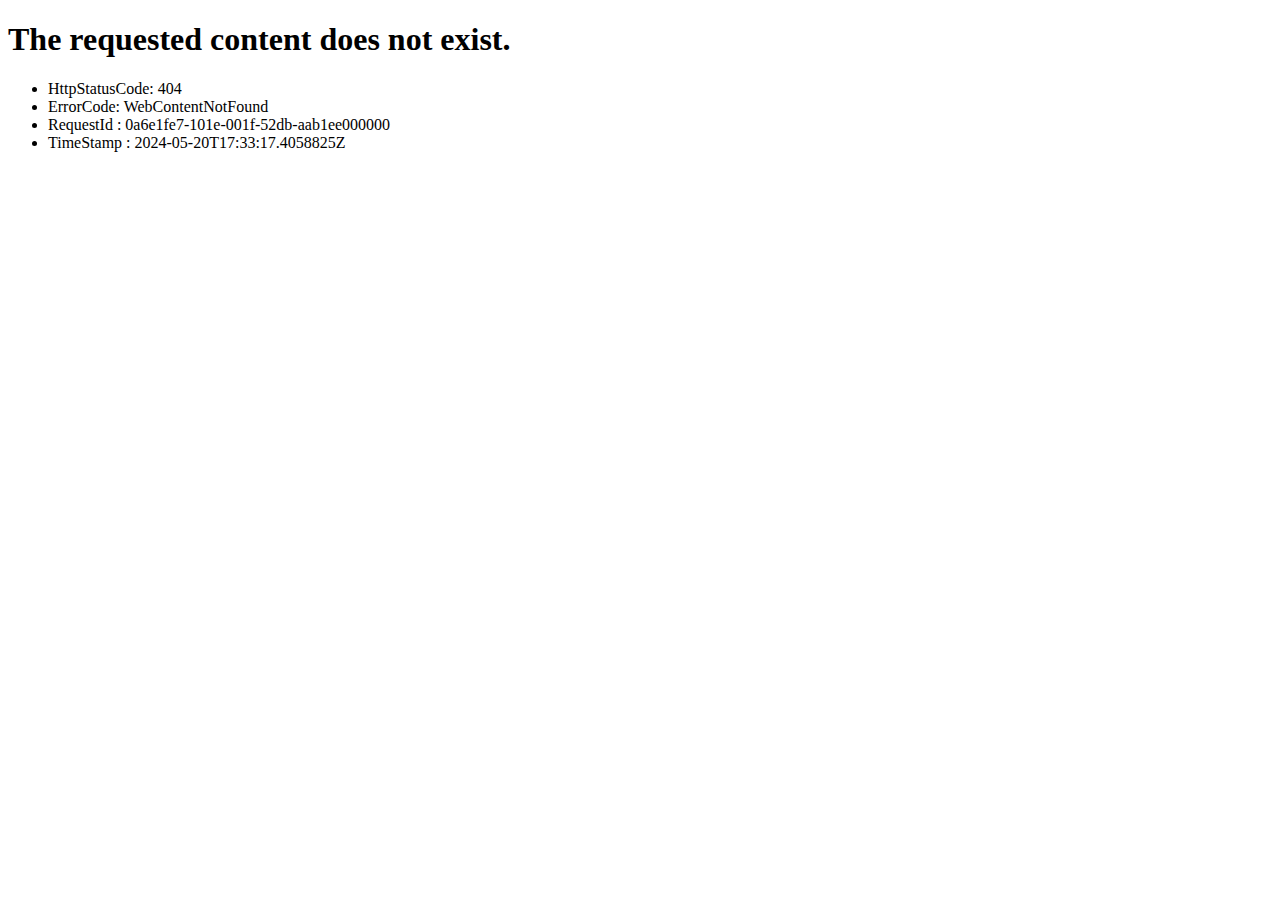
<file: w1.html>
<!DOCTYPE html><html><head><title>WebContentNotFound</title></head><body><h1>The requested content does not exist.</h1><p><ul><li>HttpStatusCode: 404</li><li>ErrorCode: WebContentNotFound</li><li>RequestId : 0a6e1fe7-101e-001f-52db-aab1ee000000</li><li>TimeStamp : 2024-05-20T17:33:17.4058825Z</li></ul></p></body></html>
</file>
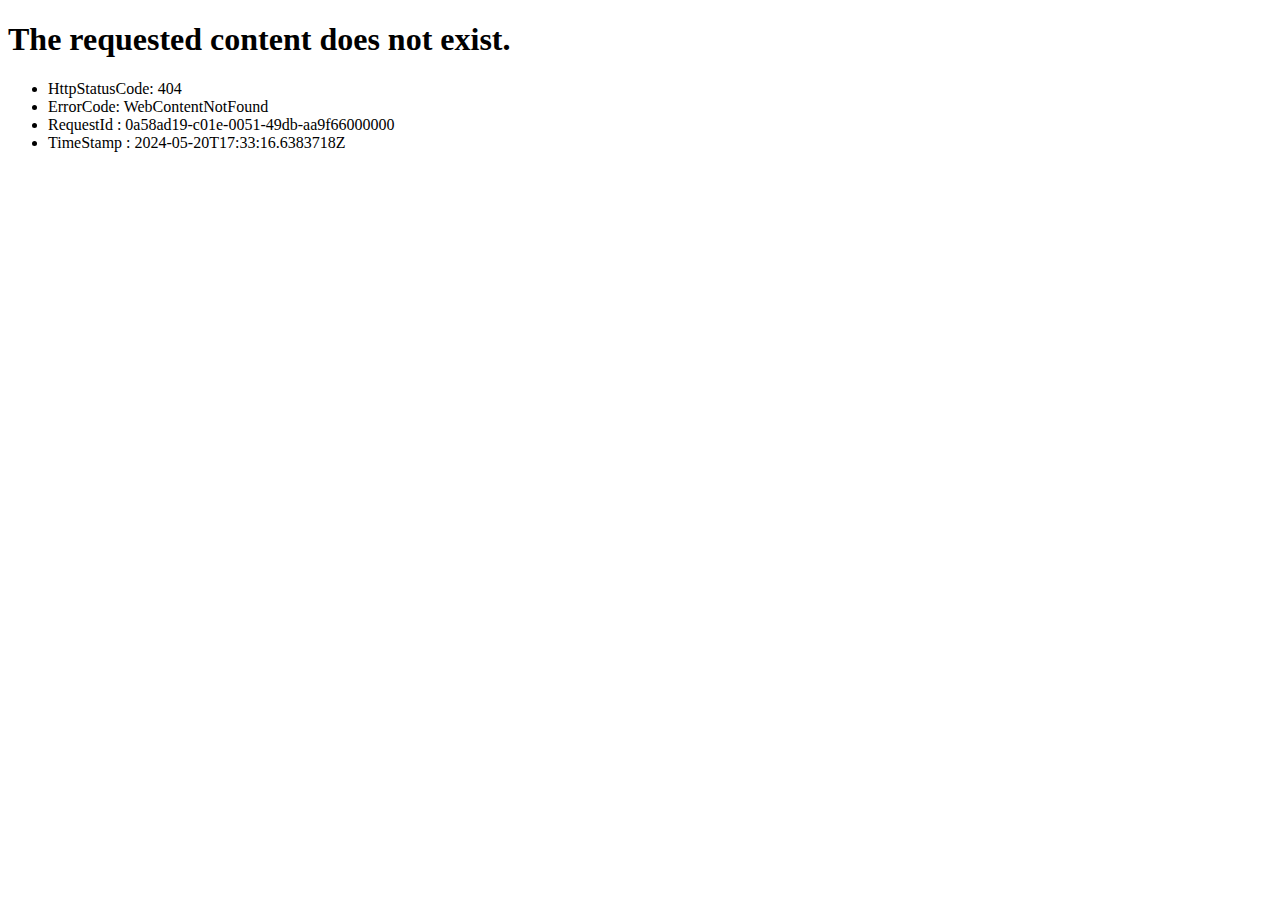
<file: w3.html>
<!DOCTYPE html><html><head><title>WebContentNotFound</title></head><body><h1>The requested content does not exist.</h1><p><ul><li>HttpStatusCode: 404</li><li>ErrorCode: WebContentNotFound</li><li>RequestId : 0a58ad19-c01e-0051-49db-aa9f66000000</li><li>TimeStamp : 2024-05-20T17:33:16.6383718Z</li></ul></p></body></html>
</file>
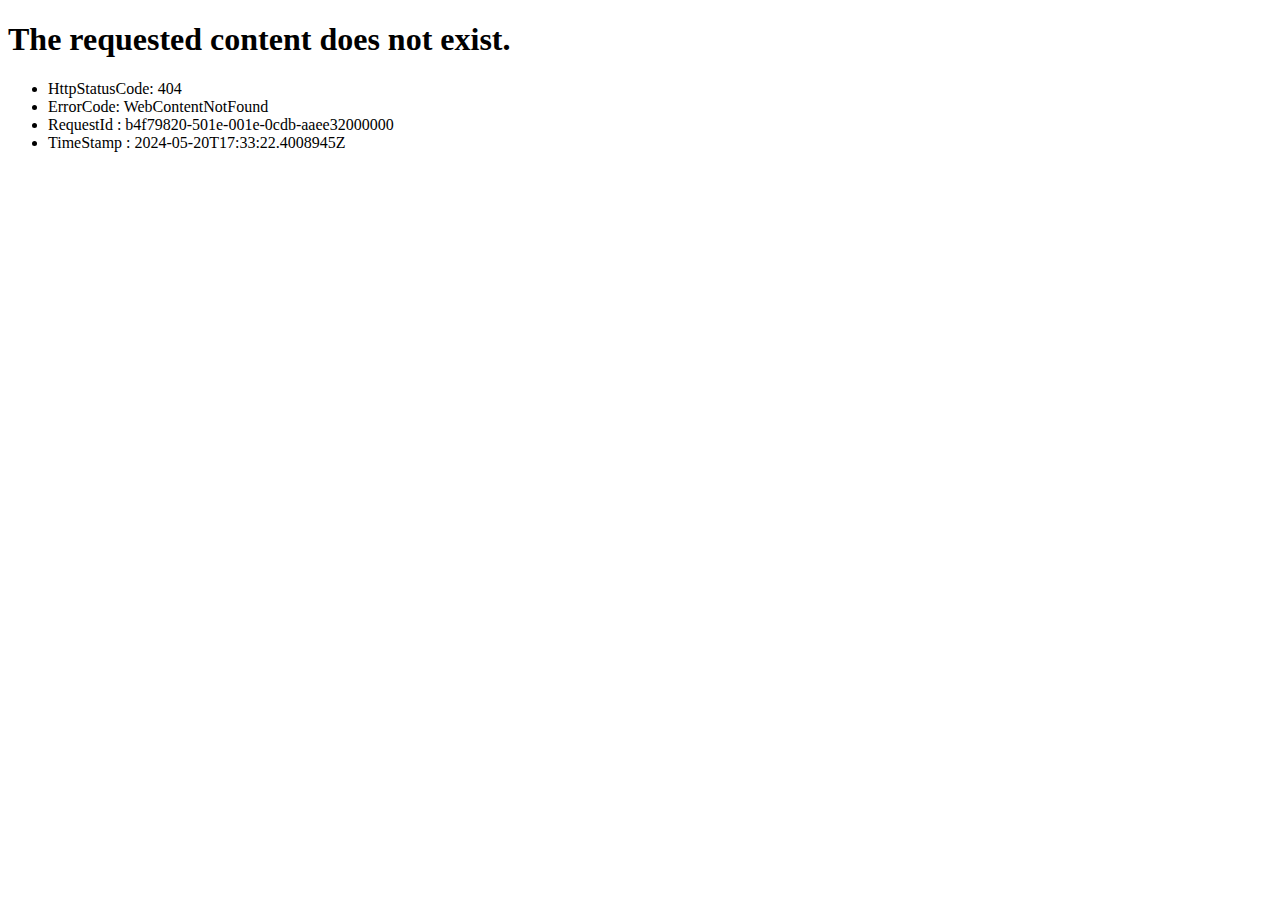
<file: css/618122e75e351.html>
<!DOCTYPE html><html><head><title>WebContentNotFound</title></head><body><h1>The requested content does not exist.</h1><p><ul><li>HttpStatusCode: 404</li><li>ErrorCode: WebContentNotFound</li><li>RequestId : b4f79820-501e-001e-0cdb-aaee32000000</li><li>TimeStamp : 2024-05-20T17:33:22.4008945Z</li></ul></p></body></html>
</file>
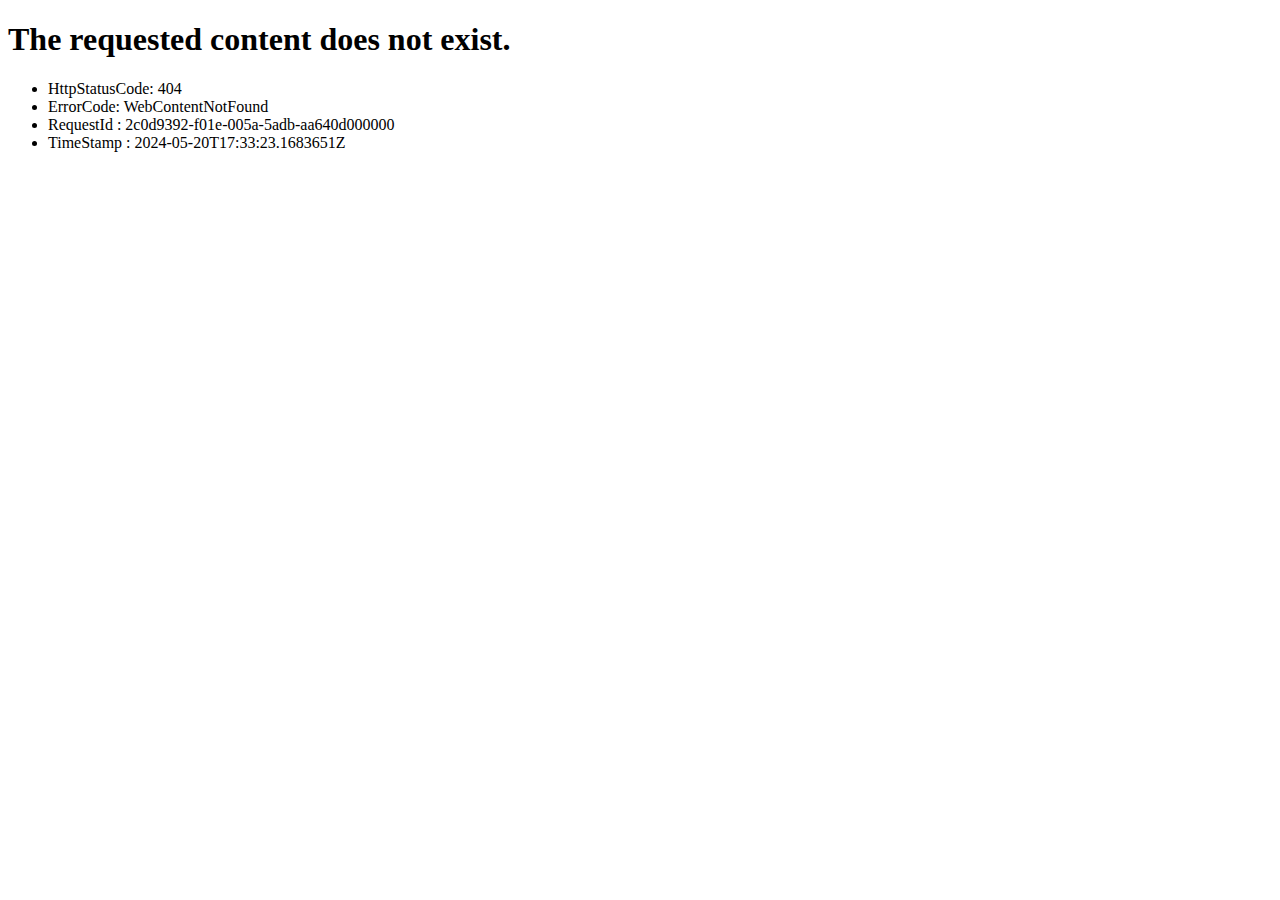
<file: css/618122e75e3a1.html>
<!DOCTYPE html><html><head><title>WebContentNotFound</title></head><body><h1>The requested content does not exist.</h1><p><ul><li>HttpStatusCode: 404</li><li>ErrorCode: WebContentNotFound</li><li>RequestId : 2c0d9392-f01e-005a-5adb-aa640d000000</li><li>TimeStamp : 2024-05-20T17:33:23.1683651Z</li></ul></p></body></html>
</file>
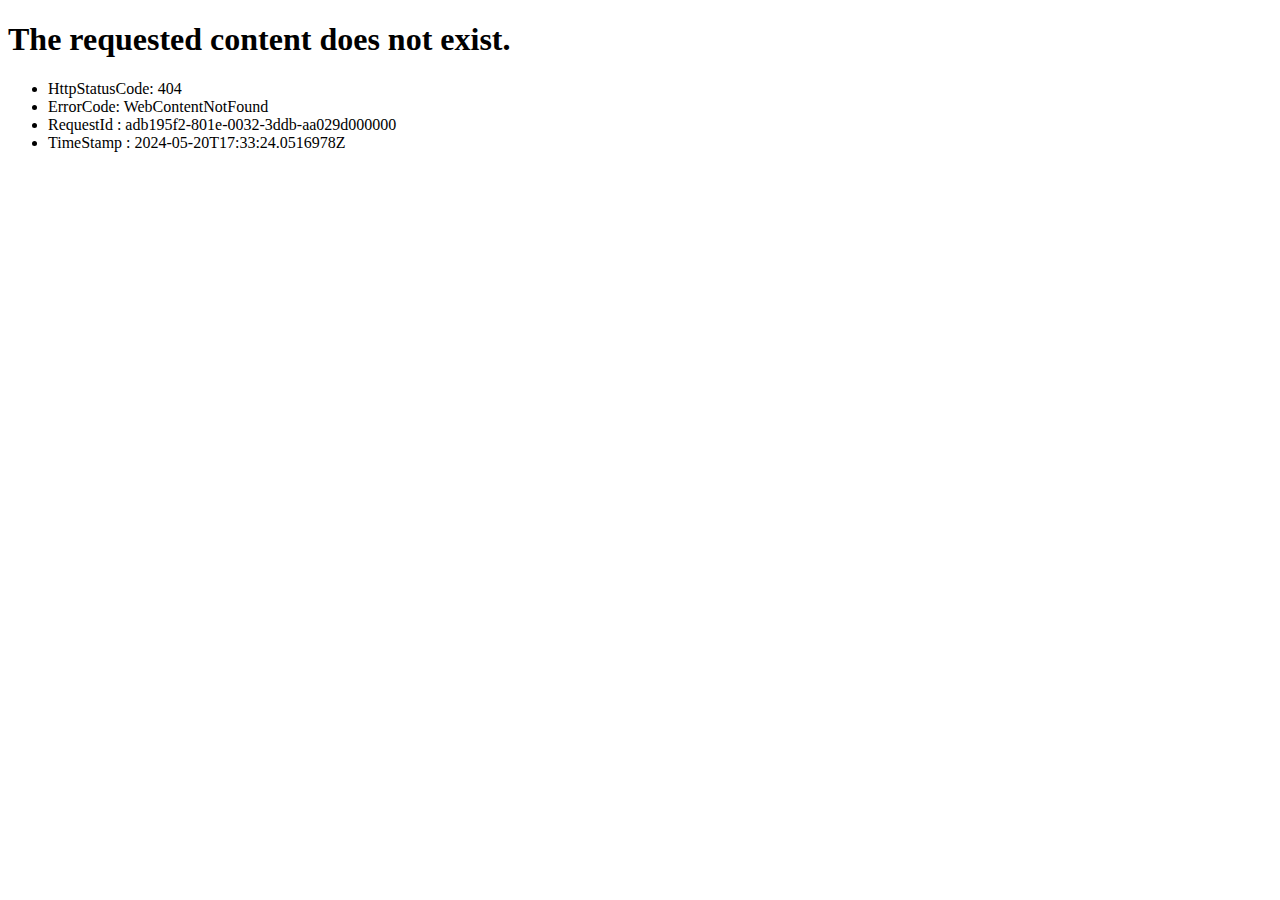
<file: css/618122e75e3ce.html>
<!DOCTYPE html><html><head><title>WebContentNotFound</title></head><body><h1>The requested content does not exist.</h1><p><ul><li>HttpStatusCode: 404</li><li>ErrorCode: WebContentNotFound</li><li>RequestId : adb195f2-801e-0032-3ddb-aa029d000000</li><li>TimeStamp : 2024-05-20T17:33:24.0516978Z</li></ul></p></body></html>
</file>
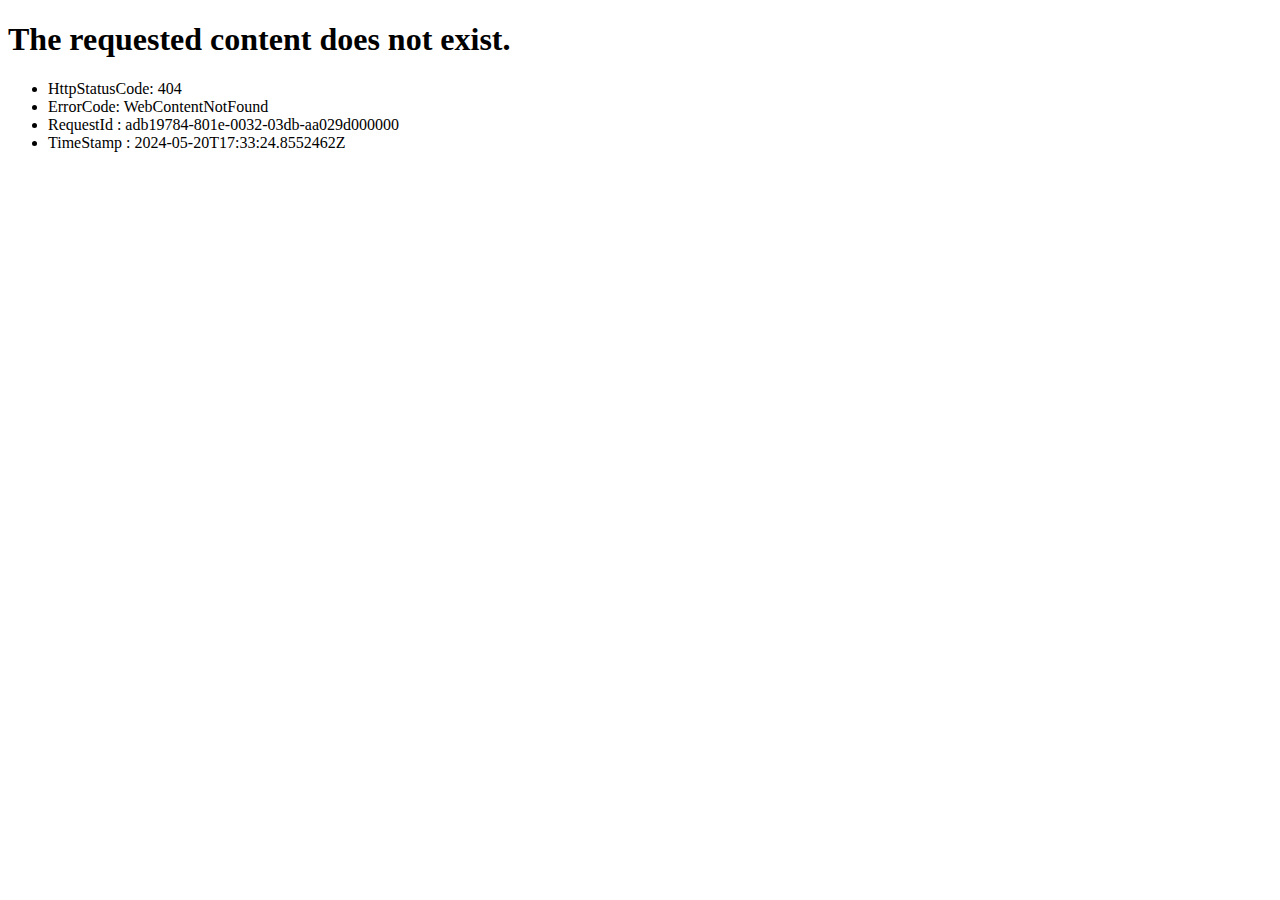
<file: css/618122e75e3f3.html>
<!DOCTYPE html><html><head><title>WebContentNotFound</title></head><body><h1>The requested content does not exist.</h1><p><ul><li>HttpStatusCode: 404</li><li>ErrorCode: WebContentNotFound</li><li>RequestId : adb19784-801e-0032-03db-aa029d000000</li><li>TimeStamp : 2024-05-20T17:33:24.8552462Z</li></ul></p></body></html>
</file>
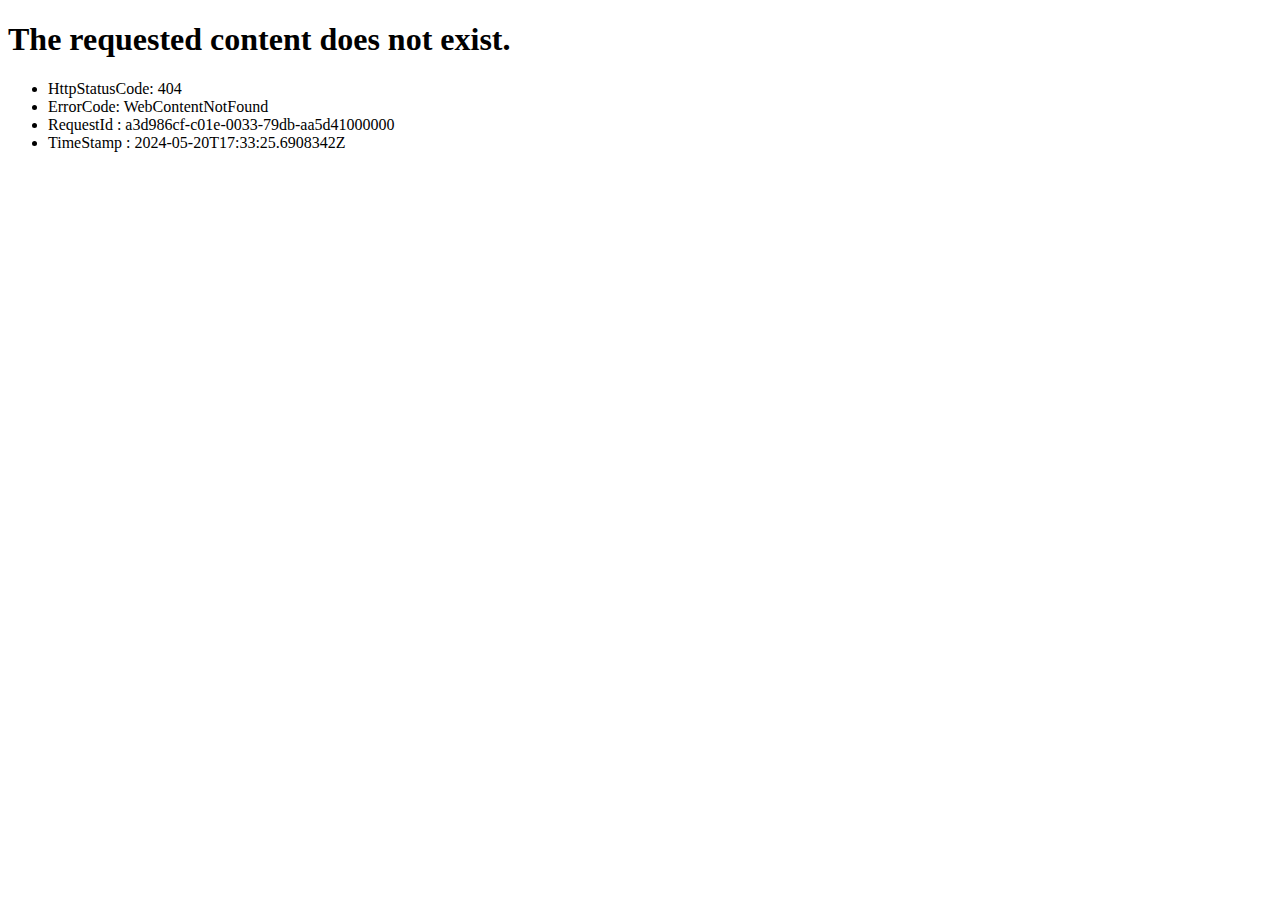
<file: css/618122e75e40f.html>
<!DOCTYPE html><html><head><title>WebContentNotFound</title></head><body><h1>The requested content does not exist.</h1><p><ul><li>HttpStatusCode: 404</li><li>ErrorCode: WebContentNotFound</li><li>RequestId : a3d986cf-c01e-0033-79db-aa5d41000000</li><li>TimeStamp : 2024-05-20T17:33:25.6908342Z</li></ul></p></body></html>
</file>
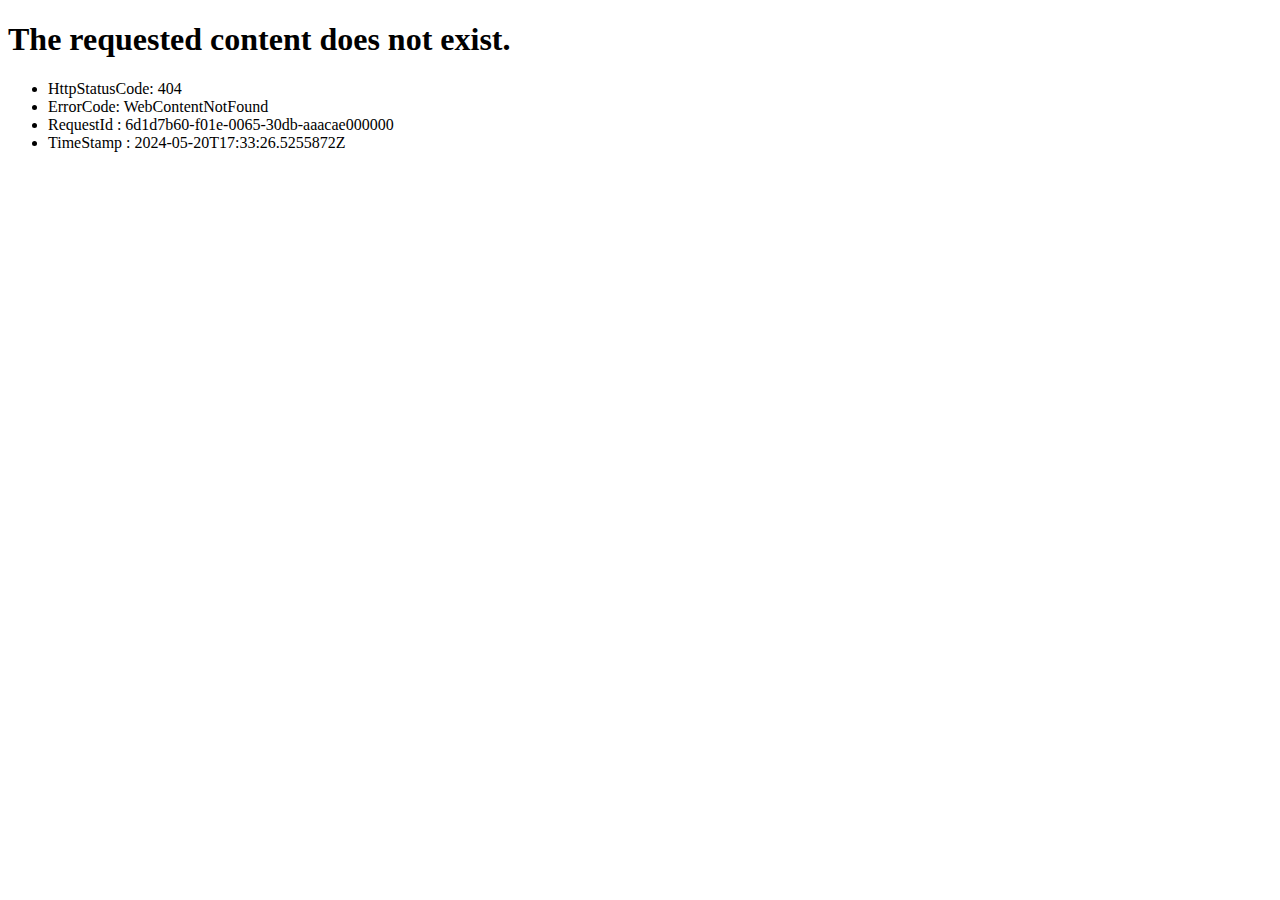
<file: css/618122e75e428.html>
<!DOCTYPE html><html><head><title>WebContentNotFound</title></head><body><h1>The requested content does not exist.</h1><p><ul><li>HttpStatusCode: 404</li><li>ErrorCode: WebContentNotFound</li><li>RequestId : 6d1d7b60-f01e-0065-30db-aaacae000000</li><li>TimeStamp : 2024-05-20T17:33:26.5255872Z</li></ul></p></body></html>
</file>
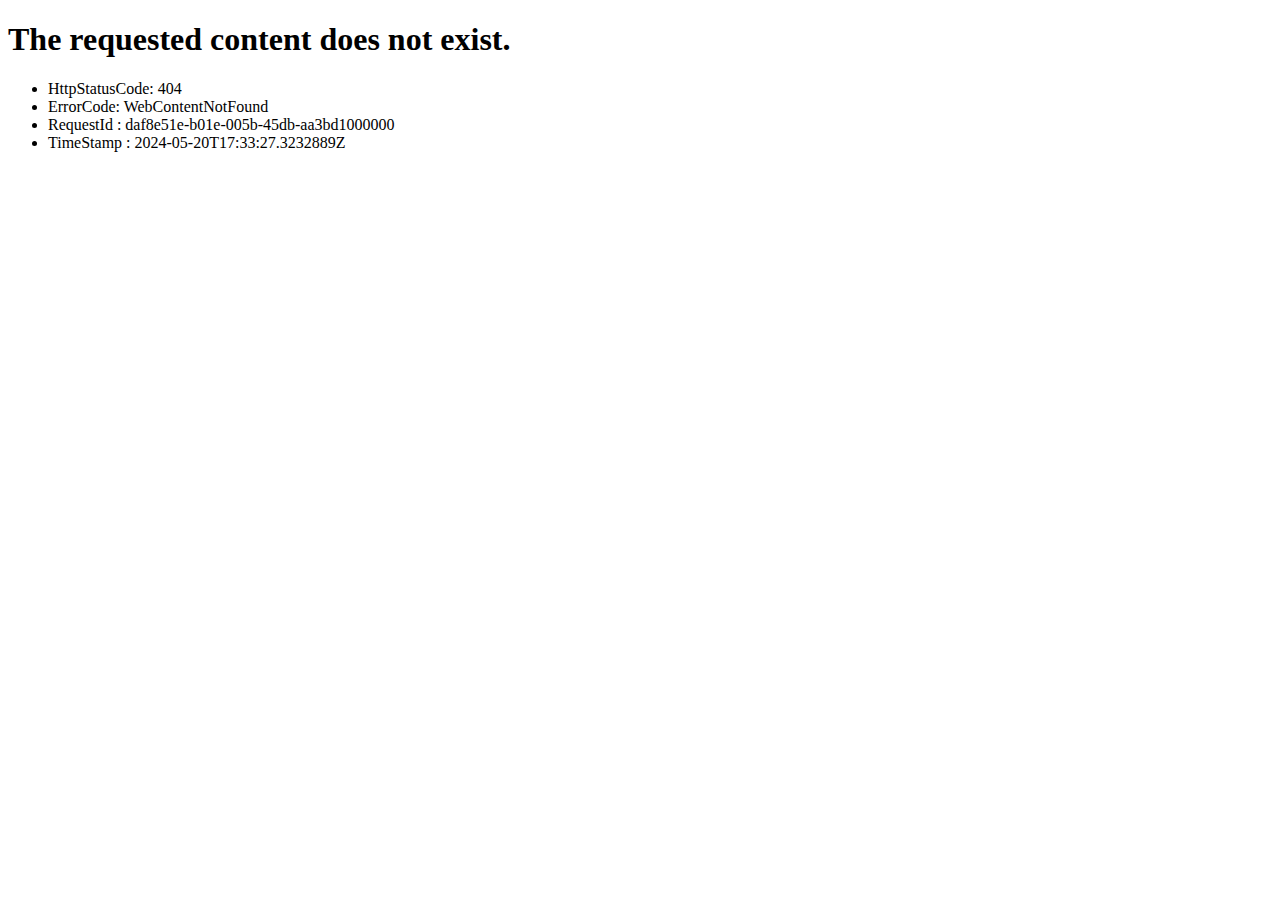
<file: css/618122e75e440.html>
<!DOCTYPE html><html><head><title>WebContentNotFound</title></head><body><h1>The requested content does not exist.</h1><p><ul><li>HttpStatusCode: 404</li><li>ErrorCode: WebContentNotFound</li><li>RequestId : daf8e51e-b01e-005b-45db-aa3bd1000000</li><li>TimeStamp : 2024-05-20T17:33:27.3232889Z</li></ul></p></body></html>
</file>
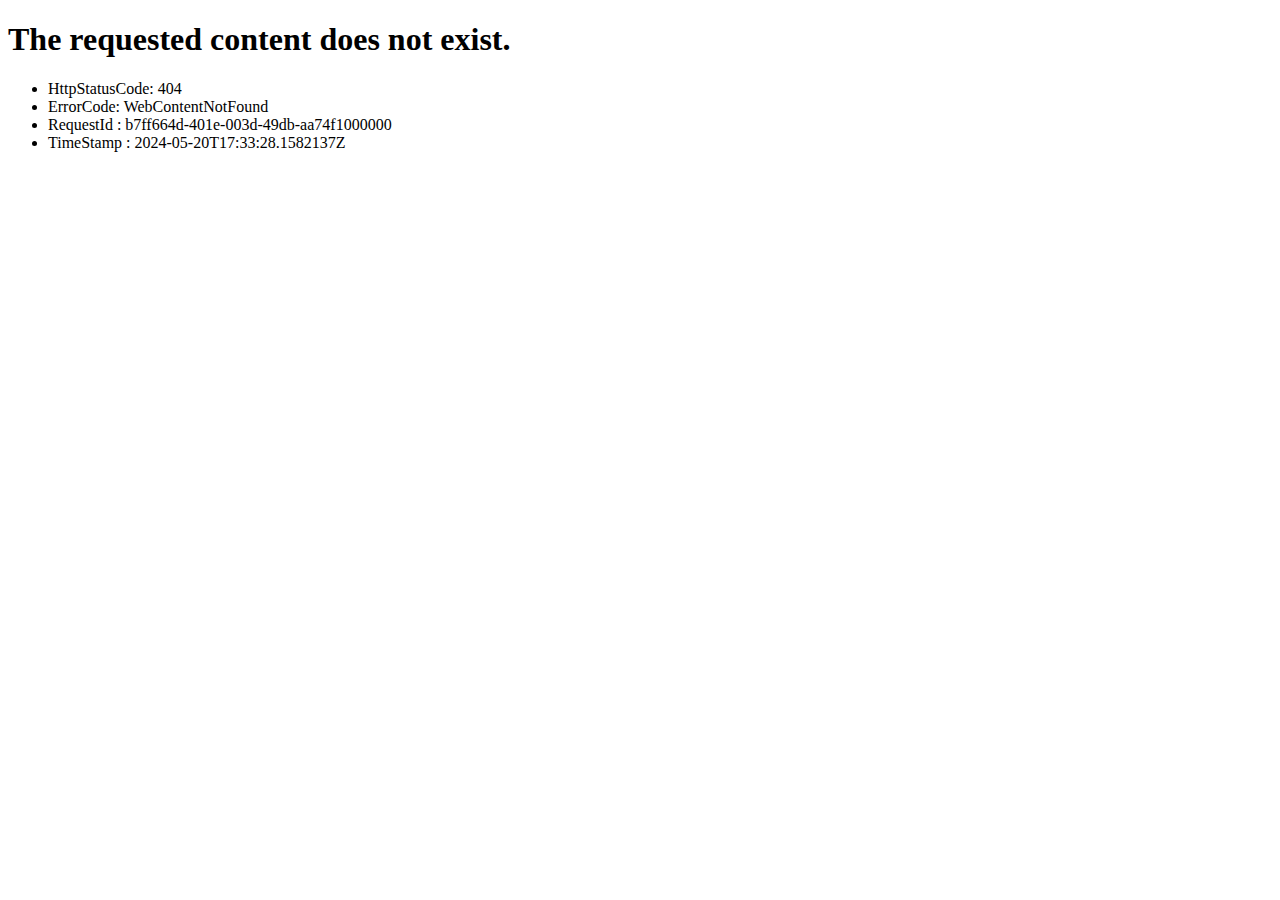
<file: css/618122e75e458.html>
<!DOCTYPE html><html><head><title>WebContentNotFound</title></head><body><h1>The requested content does not exist.</h1><p><ul><li>HttpStatusCode: 404</li><li>ErrorCode: WebContentNotFound</li><li>RequestId : b7ff664d-401e-003d-49db-aa74f1000000</li><li>TimeStamp : 2024-05-20T17:33:28.1582137Z</li></ul></p></body></html>
</file>
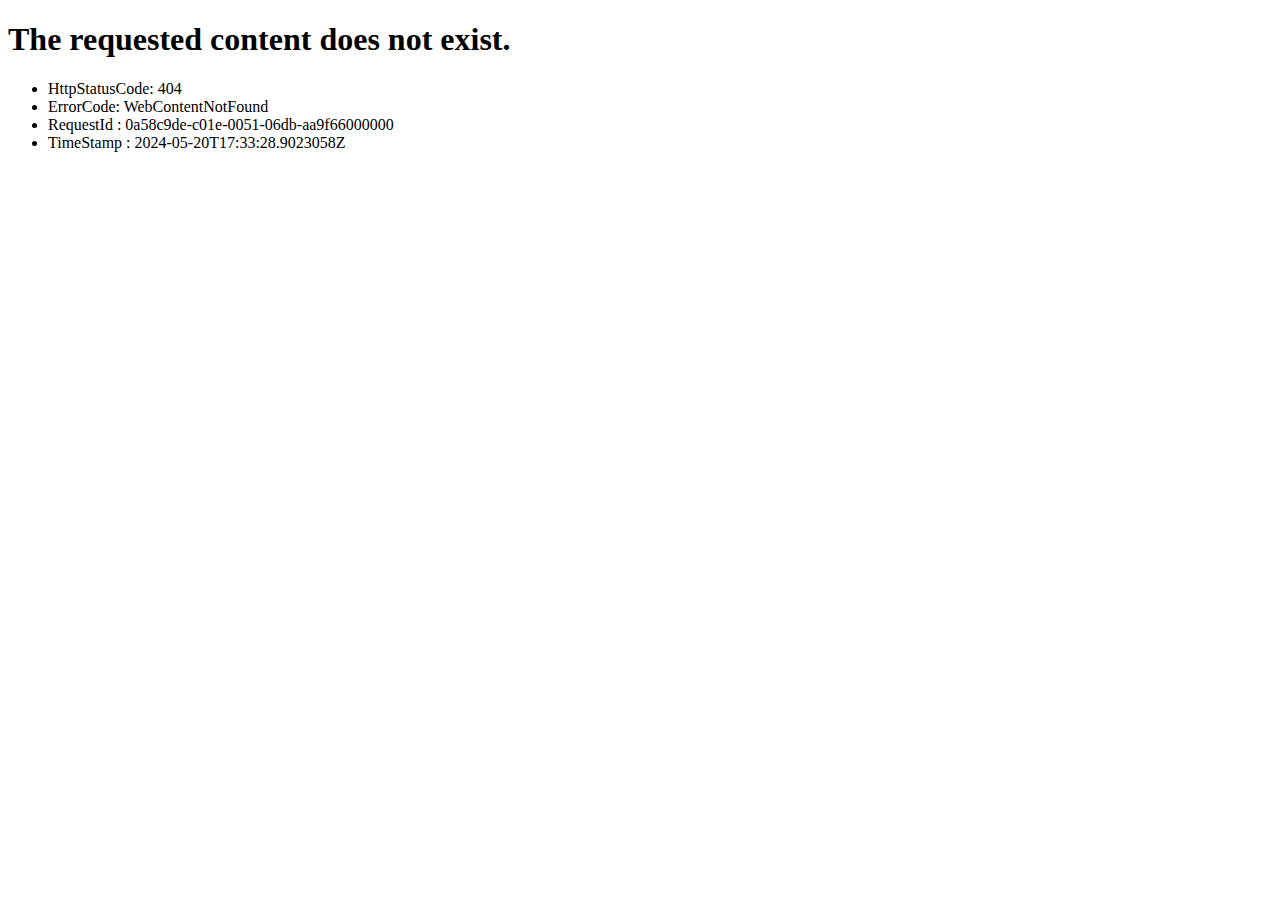
<file: images/bg.html>
<!DOCTYPE html><html><head><title>WebContentNotFound</title></head><body><h1>The requested content does not exist.</h1><p><ul><li>HttpStatusCode: 404</li><li>ErrorCode: WebContentNotFound</li><li>RequestId : 0a58c9de-c01e-0051-06db-aa9f66000000</li><li>TimeStamp : 2024-05-20T17:33:28.9023058Z</li></ul></p></body></html>
</file>
